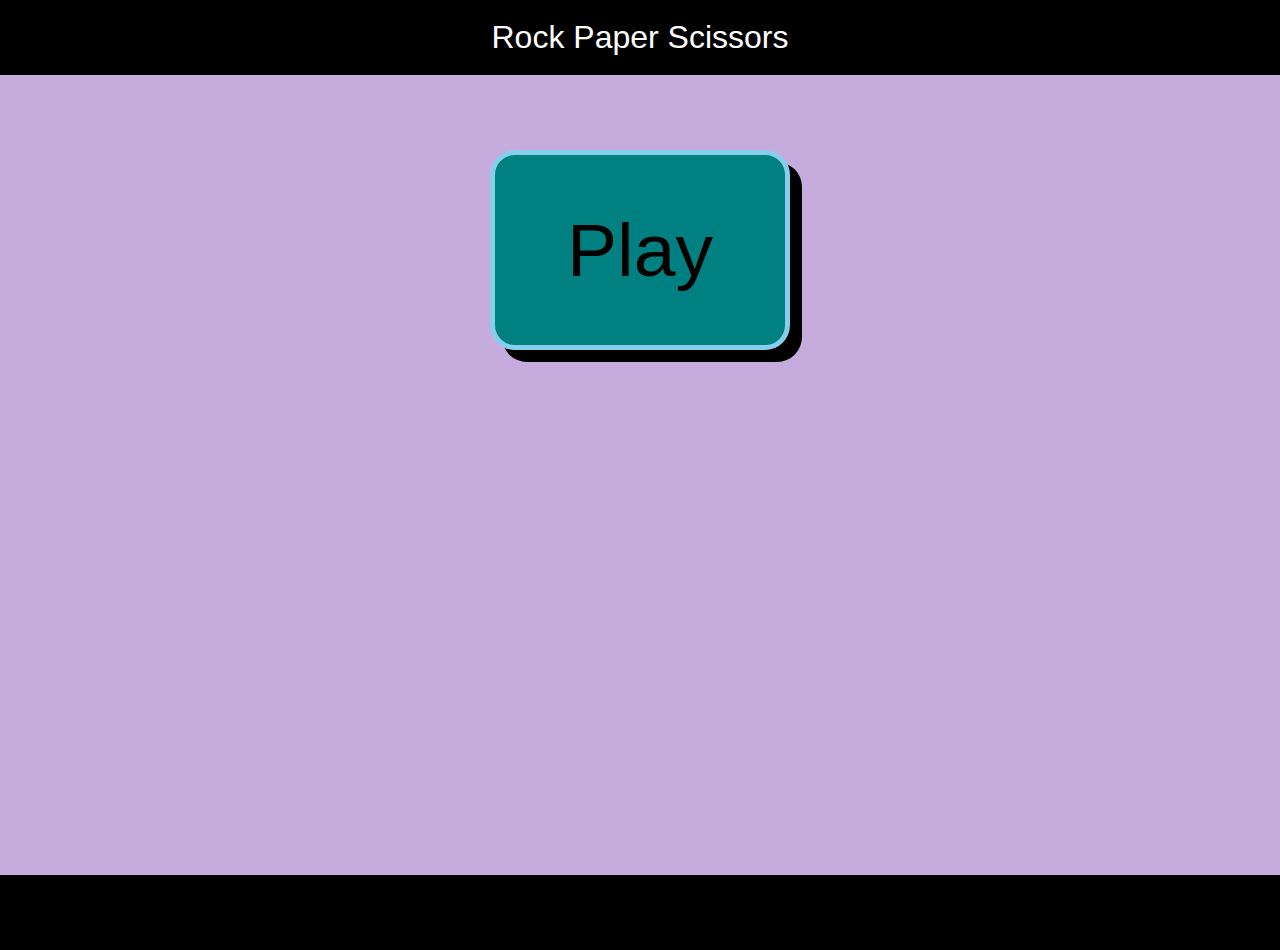
<file: index.html>
<!DOCTYPE html>
<html lang="en">
<head>
    <meta charset="UTF-8">
    <meta http-equiv="X-UA-Compatible" content="IE=edge">
    <meta name="viewport" content="width=device-width, initial-scale=1.0">
    <title>Rock Paper Scissors</title>
    <script src="script.js" defer></script>
    <link rel='stylesheet' href='style.css'>
</head>
<body>
    <div class='header'>
        <div class='title'>Rock Paper Scissors</div>
    </div>
    <div class='container'>
        <div class='content'>
            <a href="game.html"><button class="playButton">Play</button></a>
        </div>
        <footer class='footer'>
        </footer>
    </div>
    
    
</body>
</html>
</file>
<file: style.css>
.header {
    background-color: #000000;
    color: white;
    display: flex;
    justify-content: center;
    align-items: center;
    height: 75px;
    width: -webkit-fill-available;
    position: revert;
}

.content {
    display: flex;
    background-color: #c5acdd;
    flex-direction: column;
    flex-grow: 2;
    height: max-content;
    align-items: center;
    justify-content: flex-start;
    padding-top: 75px;
    gap: 75px;
}

body {
    margin: 0;
    display: flex;
    flex-direction: column;
}

.buttons {
    display: flex;
    justify-content: center;
    align-items: center;
    gap: 100px;
}

.footer {
    display: flex;
    height: 75px;
    background-color: #000000;
    position: static;
    width: -webkit-fill-available;
}

.container {
    display: flex;
    flex-direction: column;
    justify-content: center;
    align-items: center;
    height: 875px;
    background-color: #c5acdd;
}

.button {
    transition: width 3s, height 3s; 
    border-radius: 50%;
    box-shadow: 12px 12px black;
}

.button:hover {
    width: 350px;
    height: 350px;
    border-style: solid;
    border-width: 20px;
    border-color: #be5fdb;
}

html {
    font-family: Arial, Helvetica, sans-serif;
}

.title {
    font-size: xx-large;
}

.playButton {
    height: 200px;
    width: 300px;
    border-style: solid;
    border-color: skyblue;
    background-color: teal;
    border-radius: 25px;
    font-size: 75px;
    transition: width 3s height 3s font-size 3s;
    border-width: thick;
    box-shadow: 12px 12px black;
}

.playButton:hover {
    width: 320px;
    height: 220px;
    font-size: 95px;
    background-color: skyblue;
    border-color: purple;
}

.rockButton, 
.paperButton,
.scissorsButton {
position: relative
}

.result {
    display: flex;
    align-items: center;
    justify-content: center;
    background-color: lightgreen;
    border-style: solid;
    border-width: 23px;
    height: 100px;
    width: 250px;
    color: black;
    font-size: larger;
    position: absolute;
    bottom: 120px;
}
</file>
